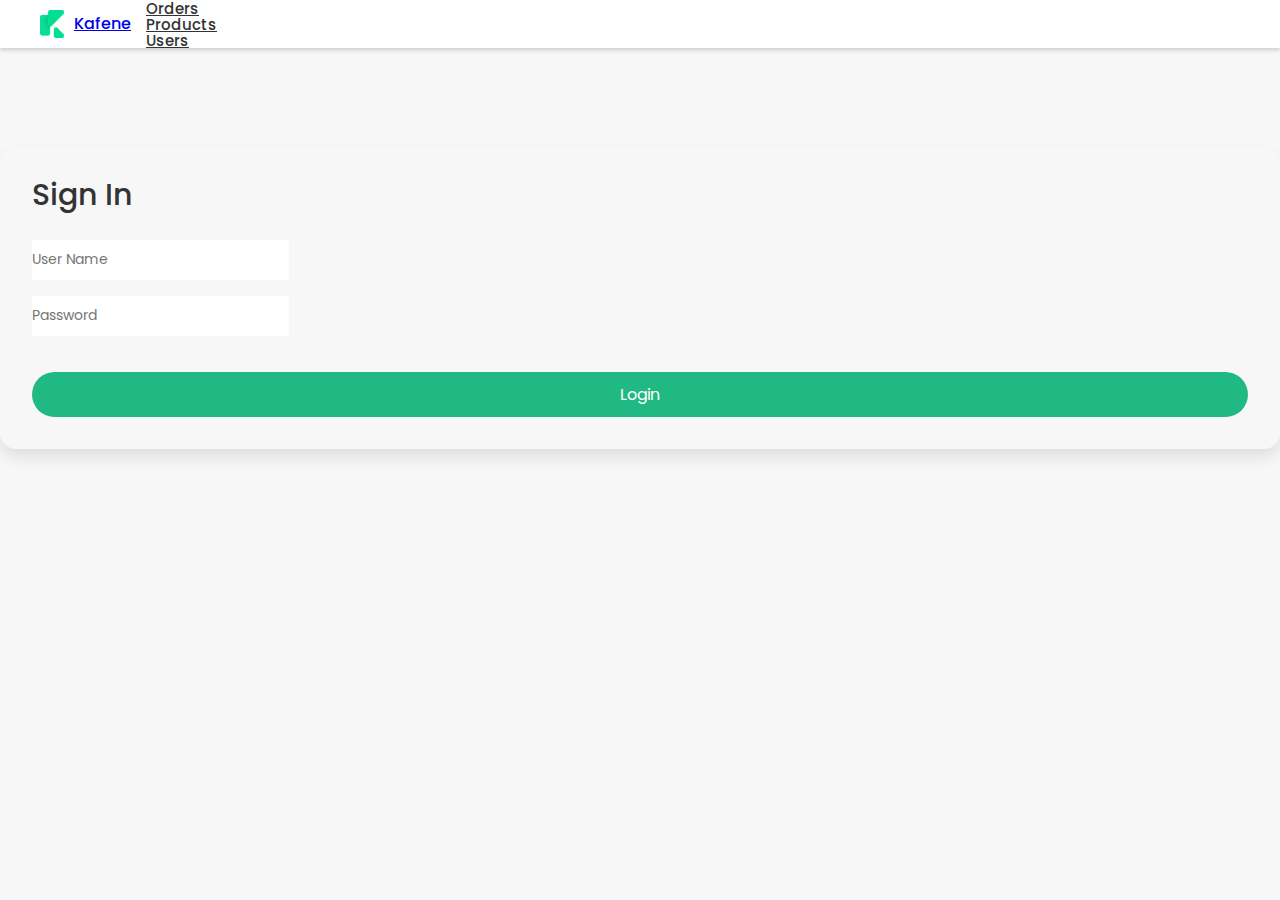
<file: kafene/index.html>
<!DOCTYPE html>
<html lang="en">
  <head>
    <meta charset="UTF-8" />
    <meta http-equiv="X-UA-Compatible" content="IE=edge" />
    <meta name="viewport" content="width=device-width, initial-scale=1.0" />
    <title>Login - Admin Panel</title>

    <!-- poppins font -->
    <link rel="preconnect" href="https://fonts.gstatic.com" />
    <link
      href="https://fonts.googleapis.com/css2?family=Poppins:wght@400;500;600&display=swap"
      rel="stylesheet"
    />

    <!-- Bootstrap -->
    <link
      href="https://cdn.jsdelivr.net/npm/bootstrap@5.1.3/dist/css/bootstrap.min.css"
      rel="stylesheet"
      integrity="sha384-1BmE4kWBq78iYhFldvKuhfTAU6auU8tT94WrHftjDbrCEXSU1oBoqyl2QvZ6jIW3"
      crossorigin="anonymous"
    />

    <!-- Custom CSS -->
    <link href="./css/style.css" rel="stylesheet" />
  </head>

  <body>
    <header>
      <nav class="navbar navbar-light fixed-top">
        <div class="container-fluid">
          <div class="nav-wraper">
            <a class="navbar-brand" href="#">
              <img
                src="./img/logo.png"
                alt=""
                width="24"
                height="28"
                class="d-inline-block align-top"
              />
              <span>Kafene</span>
            </a>
            <div>
              <ul class="nav">
                <li class="nav-item">
                  <a class="nav-link" href="./orders.html">Orders</a>
                </li>
                <li class="nav-item">
                  <a class="nav-link" href="./products.html">Products</a>
                </li>
                <li class="nav-item">
                  <a class="nav-link" href="./users.html">Users</a>
                </li>
              </ul>
            </div>
          </div>
        </div>
      </nav>
    </header>
    <main>
      <div class="container">
        <div class="row">
          <div class="col-sm-9 col-md-7 col-lg-5 mx-auto">
            <div class="card card-signin my-5">
              <div class="card-body">
                <h3 class="card-title">Sign In</h3>
                <form id="signIn">
                  <div class="form-label-group">
                    <input
                      type="text"
                      class="form-control"
                      placeholder="User Name"
                      name="username"
                      required
                      id="username"
                      autocomplete="off"
                    />
                  </div>

                  <div class="form-label-group">
                    <input
                      type="password"
                      class="form-control"
                      id="password"
                      placeholder="Password"
                      name="password"
                      autocomplete="off"
                      required
                    />
                  </div>
                  <button class="btn" type="submit" id="Submit">Login</button>
                </form>
              </div>
            </div>
          </div>
        </div>
      </div>
    </main>

    <!-- Bootstrap -->
    <script
      src="https://cdn.jsdelivr.net/npm/bootstrap@5.1.3/dist/js/bootstrap.bundle.min.js"
      integrity="sha384-ka7Sk0Gln4gmtz2MlQnikT1wXgYsOg+OMhuP+IlRH9sENBO0LRn5q+8nbTov4+1p"
      crossorigin="anonymous"
    ></script>

    <script src="./js/login.js"></script>
  </body>
</html>
</file>
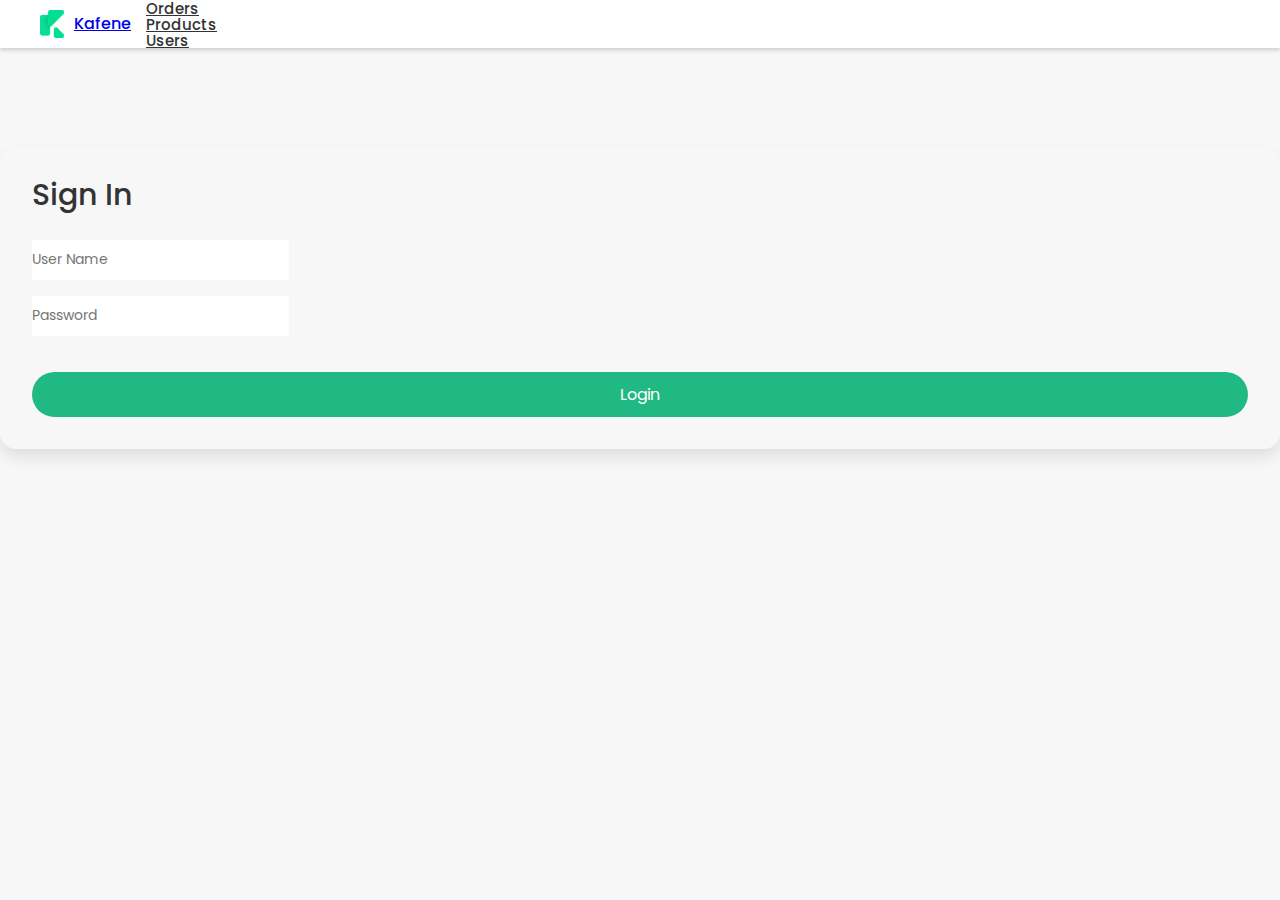
<file: kafene/orders.html>
<!DOCTYPE html>
<html lang="en">
  <head>
    <meta charset="UTF-8" />
    <meta http-equiv="X-UA-Compatible" content="IE=edge" />
    <meta name="viewport" content="width=device-width, initial-scale=1.0" />
    <title>Orders - Admin Panel</title>

    <!-- poppins font -->
    <link rel="preconnect" href="https://fonts.gstatic.com" />
    <link
      href="https://fonts.googleapis.com/css2?family=Poppins:wght@400;500;600&display=swap"
      rel="stylesheet"
    />

    <!-- Bootstrap -->
    <link
      href="https://cdn.jsdelivr.net/npm/bootstrap@5.1.3/dist/css/bootstrap.min.css"
      rel="stylesheet"
      integrity="sha384-1BmE4kWBq78iYhFldvKuhfTAU6auU8tT94WrHftjDbrCEXSU1oBoqyl2QvZ6jIW3"
      crossorigin="anonymous"
    />

    <!-- Custom CSS -->
    <link href="./css/style.css" rel="stylesheet" />
  </head>

  <body>
    <header>
      <nav class="navbar navbar-light fixed-top">
        <div class="container-fluid">
          <div class="nav-wraper">
            <a class="navbar-brand" href="#">
              <img
                src="./img/logo.png"
                alt=""
                width="24"
                height="28"
                class="d-inline-block align-top"
              />
              <span>Kafene</span>
            </a>
            <div>
              <ul class="nav">
                <li class="nav-item">
                  <a class="nav-link active" href="./orders.html">Orders</a>
                </li>
                <li class="nav-item">
                  <a class="nav-link" href="./products.html">Products</a>
                </li>
                <li class="nav-item">
                  <a class="nav-link" href="./users.html">Users</a>
                </li>
              </ul>
            </div>
          </div>
          <div class="logout">
            <ul class="nav">
              <li class="nav-item">
                <a class="nav-link active" href="#" id="logout">Logout</a>
              </li>
            </ul>
          </div>
        </div>
      </nav>
    </header>
    <main>
      <section class="orders_container">
        <div class="container">
          <div class="row">
            <h1 class="title">Orders</h1>
            <div class="col-2 filter_wraper">
              <h3>Filters</h3>
              <div class="count">
                <span>Count: </span><span class="ordersCount">100</span>
              </div>
              <div class="filter_input">
                <label class="filer_checkbox">
                  <input
                    type="checkbox"
                    class="filter_check"
                    value="New"
                    checked
                  />
                  New
                </label>
                <label class="filer_checkbox">
                  <input
                    type="checkbox"
                    class="filter_check"
                    value="Packed"
                    checked
                  />
                  Packed
                </label>
                <label class="filer_checkbox">
                  <input
                    type="checkbox"
                    class="filter_check"
                    value="InTransit"
                    checked
                  />
                  InTransit
                </label>
                <label class="filer_checkbox">
                  <input
                    type="checkbox"
                    class="filter_check"
                    value="Delivered"
                    checked
                  />
                  Delivered
                </label>
              </div>
            </div>
            <div class="col-10">
              <table style="width: 100%" class="" id="table">
                <tr>
                  <th>ID</th>
                  <th>Customer</th>
                  <th>Date</th>
                  <th>Amount</th>
                  <th>Status</th>
                </tr>
                <tbody class="table_body" id="ordersBody"></tbody>
              </table>
            </div>
          </div>
        </div>
      </section>
    </main>

    <!-- Jquery -->
    <script src="https://ajax.googleapis.com/ajax/libs/jquery/3.6.0/jquery.min.js"></script>

    <!-- Bootstrap -->
    <script
      src="https://cdn.jsdelivr.net/npm/bootstrap@5.1.3/dist/js/bootstrap.bundle.min.js"
      integrity="sha384-ka7Sk0Gln4gmtz2MlQnikT1wXgYsOg+OMhuP+IlRH9sENBO0LRn5q+8nbTov4+1p"
      crossorigin="anonymous"
    ></script>

    <script src="./js/order.js"></script>
  </body>
</html>
</file>
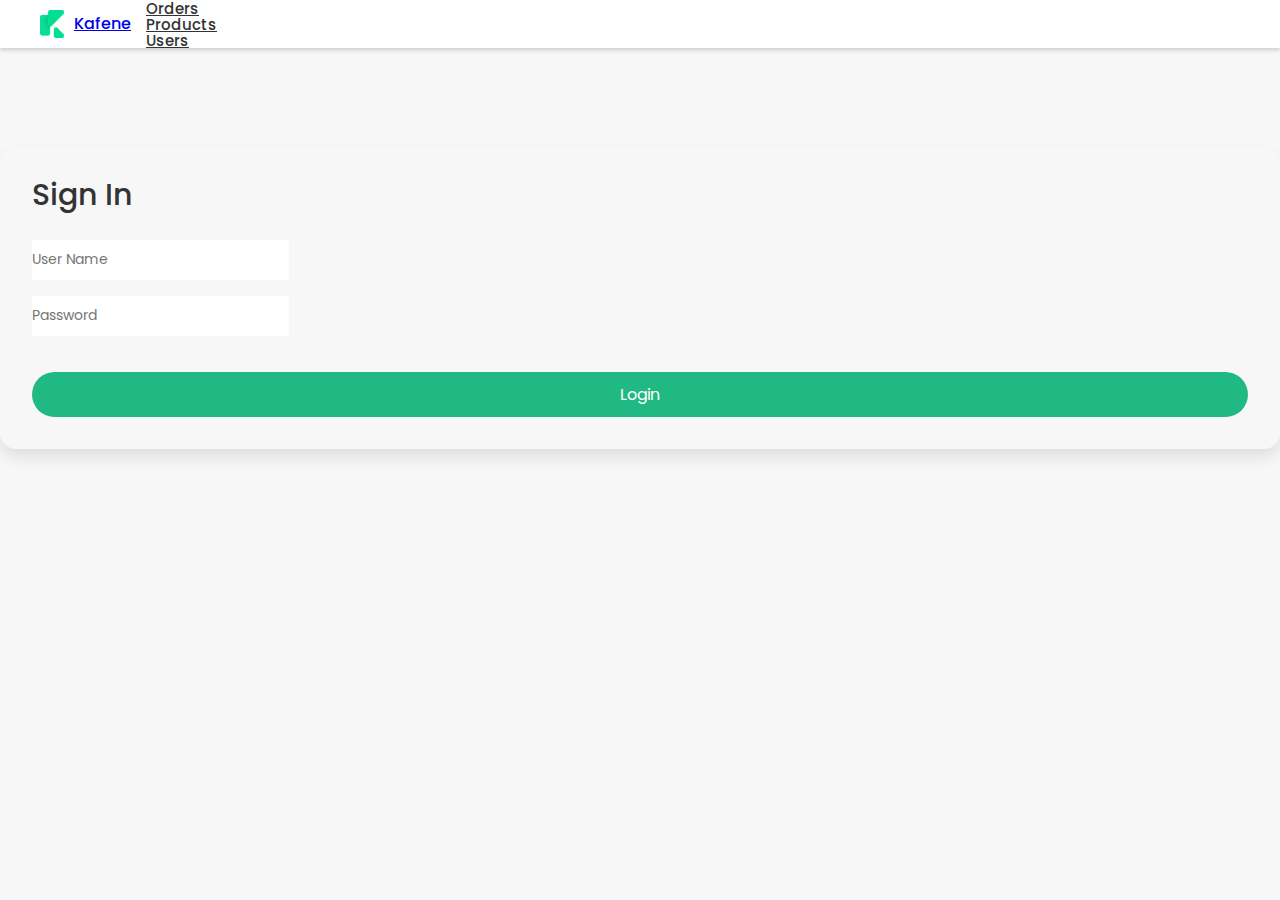
<file: kafene/products.html>
<!DOCTYPE html>
<html lang="en">
  <head>
    <meta charset="UTF-8" />
    <meta http-equiv="X-UA-Compatible" content="IE=edge" />
    <meta name="viewport" content="width=device-width, initial-scale=1.0" />
    <title>Products - Admin Panel</title>

    <!-- poppins font -->
    <link rel="preconnect" href="https://fonts.gstatic.com" />
    <link
      href="https://fonts.googleapis.com/css2?family=Poppins:wght@400;500;600&display=swap"
      rel="stylesheet"
    />

    <!-- Bootstrap -->
    <link
      href="https://cdn.jsdelivr.net/npm/bootstrap@5.1.3/dist/css/bootstrap.min.css"
      rel="stylesheet"
      integrity="sha384-1BmE4kWBq78iYhFldvKuhfTAU6auU8tT94WrHftjDbrCEXSU1oBoqyl2QvZ6jIW3"
      crossorigin="anonymous"
    />
    <!-- Custom CSS -->
    <link href="./css/style.css" rel="stylesheet" />
  </head>

  <body>
    <header>
      <nav class="navbar navbar-light fixed-top">
        <div class="container-fluid">
          <div class="nav-wraper">
            <a class="navbar-brand" href="#">
              <img
                src="./img/logo.png"
                alt=""
                width="24"
                height="28"
                class="d-inline-block align-top"
              />
              <span>Kafene</span>
            </a>
            <div>
              <ul class="nav">
                <li class="nav-item">
                  <a class="nav-link" href="./orders.html">Orders</a>
                </li>
                <li class="nav-item">
                  <a class="nav-link active" href="./products.html">Products</a>
                </li>
                <li class="nav-item">
                  <a class="nav-link" href="./users.html">Users</a>
                </li>
              </ul>
            </div>
          </div>
          <div class="logout">
            <ul class="nav">
              <li class="nav-item">
                <a
                  class="nav-link active"
                  aria-current="page"
                  href="#"
                  id="logout"
                  >Logout</a
                >
              </li>
            </ul>
          </div>
        </div>
      </nav>
    </header>
    <main>
      <section class="orders_container">
        <div class="container">
          <div class="row">
            <h1 class="title">Products</h1>
            <div class="col-2 filter_wraper">
              <h3>Filters</h3>
              <div class="count">
                <span>Count: </span><span class="ordersCount">100</span>
              </div>
              <div class="filter_input">
                <label class="filer_checkbox">
                  <input
                    type="checkbox"
                    class="filter_check"
                    value="Expired"
                    checked
                    id="expiredCheck"
                  />
                  Expired
                </label>
                <label class="filer_checkbox">
                  <input
                    type="checkbox"
                    class="filter_check"
                    value="Low Stock"
                    checked
                    id="lstockCheck"
                  />
                  Low Stock
                </label>
              </div>
            </div>
            <div class="col-10">
              <table style="width: 100%" class="" id="table">
                <tr>
                  <th>ID</th>
                  <th>Product Name</th>
                  <th>Product Brand</th>
                  <th>Expiry Date</th>
                  <th>Unit Price</th>
                  <th>Stock</th>
                </tr>
                <tbody class="product_body" id="productBody">
                  <!-- <tr>
                                    <td class="id">714-69-5617</td>
                                    <td class="customer">Sally Whebell</td>
                                    <td class="date">07 Aug, 2020<br>
                                        <span class="time">2:29 AM</span>
                                    </td>
                                    <td class="amount">$634.2</td>
                                    <td class="status">Delivered</td>
                                </tr> -->
                </tbody>
              </table>
            </div>
          </div>
        </div>
      </section>
    </main>

    <!-- Jquery -->
    <script src="https://ajax.googleapis.com/ajax/libs/jquery/3.6.0/jquery.min.js"></script>

    <!-- Bootstrap -->
    <script
      src="https://cdn.jsdelivr.net/npm/bootstrap@5.1.3/dist/js/bootstrap.bundle.min.js"
      integrity="sha384-ka7Sk0Gln4gmtz2MlQnikT1wXgYsOg+OMhuP+IlRH9sENBO0LRn5q+8nbTov4+1p"
      crossorigin="anonymous"
    ></script>

    <script src="./js/product.js"></script>
  </body>
</html>
</file>
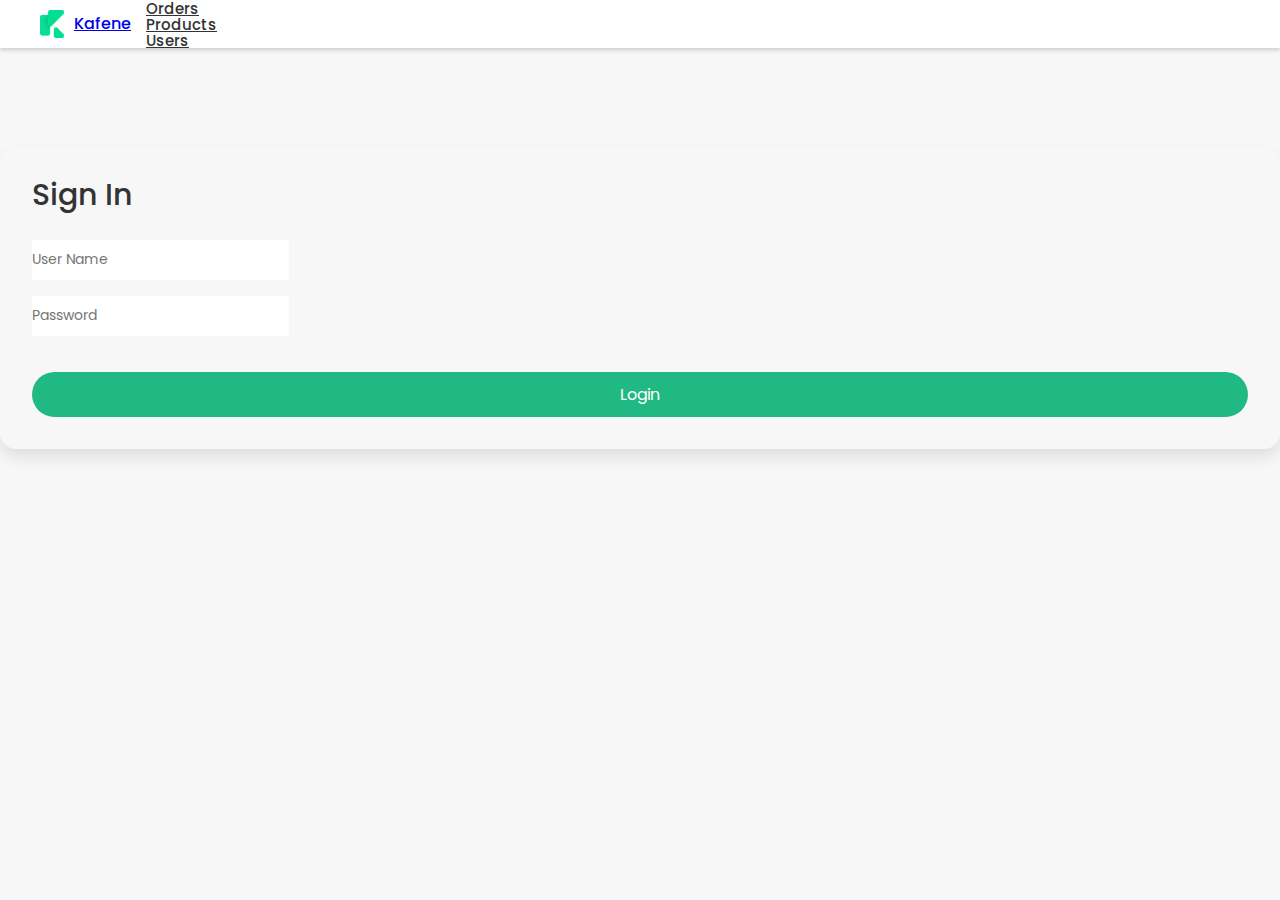
<file: kafene/users.html>
<!DOCTYPE html>
<html lang="en">
  <head>
    <meta charset="UTF-8" />
    <meta http-equiv="X-UA-Compatible" content="IE=edge" />
    <meta name="viewport" content="width=device-width, initial-scale=1.0" />
    <title>Users - Admin Panel</title>

    <!-- poppins font -->
    <link rel="preconnect" href="https://fonts.gstatic.com" />
    <link
      href="https://fonts.googleapis.com/css2?family=Poppins:wght@400;500;600&display=swap"
      rel="stylesheet"
    />

    <!-- Bootstrap -->
    <link
      href="https://cdn.jsdelivr.net/npm/bootstrap@5.1.3/dist/css/bootstrap.min.css"
      rel="stylesheet"
      integrity="sha384-1BmE4kWBq78iYhFldvKuhfTAU6auU8tT94WrHftjDbrCEXSU1oBoqyl2QvZ6jIW3"
      crossorigin="anonymous"
    />

    <!-- Custom CSS -->
    <link href="./css/style.css" rel="stylesheet" />
  </head>

  <body>
    <header>
      <nav class="navbar navbar-light fixed-top">
        <div class="container-fluid">
          <div class="nav-wraper">
            <a class="navbar-brand" href="#">
              <img
                src="./img/logo.png"
                alt=""
                width="24"
                height="28"
                class="d-inline-block align-top"
              />
              <span>Kafene</span>
            </a>
            <div>
              <ul class="nav">
                <li class="nav-item">
                  <a class="nav-link" href="./orders.html">Orders</a>
                </li>
                <li class="nav-item">
                  <a class="nav-link" href="./products.html">Products</a>
                </li>
                <li class="nav-item">
                  <a class="nav-link active" href="./users.html">Users</a>
                </li>
              </ul>
            </div>
          </div>
          <div class="logout">
            <ul class="nav">
              <li class="nav-item">
                <a
                  class="nav-link active"
                  aria-current="page"
                  href="#"
                  id="logout"
                  >Logout</a
                >
              </li>
            </ul>
          </div>
        </div>
      </nav>
    </header>
    <main>
      <section class="orders_container">
        <div class="container">
          <div class="row">
            <h1 class="title">Users</h1>
            <div class="search_wrapper">
              <form class="user_search">
                <input
                  class="user_search_filed"
                  type="search"
                  placeholder="Search by Name"
                />
                <input type="submit" class="search_submit" value="Submit" />
                <input type="reset" class="search_reset" value="Reset" />
              </form>
            </div>
            <div class="col-12">
              <table id="table">
                <tr>
                  <th>ID</th>
                  <th>User Avatar</th>
                  <th>Full Name</th>
                  <th>DoB</th>
                  <th>Gender</th>
                  <th>Current Location</th>
                </tr>
                <tbody class="table_body" id="ordersBody"></tbody>
              </table>
            </div>
          </div>
        </div>
      </section>
    </main>

    <!-- Jquery -->
    <script src="https://ajax.googleapis.com/ajax/libs/jquery/3.6.0/jquery.min.js"></script>

    <!-- Bootstrap -->
    <script
      src="https://cdn.jsdelivr.net/npm/bootstrap@5.1.3/dist/js/bootstrap.bundle.min.js"
      integrity="sha384-ka7Sk0Gln4gmtz2MlQnikT1wXgYsOg+OMhuP+IlRH9sENBO0LRn5q+8nbTov4+1p"
      crossorigin="anonymous"
    ></script>

    <script src="./js/users.js"></script>
  </body>
</html>
</file>
<file: kafene/css/style.css>
* {
  box-sizing: border-box;
}
body {
  font-family: "Poppins", sans-serif !important;
  position: relative;
  color: #333;
  line-height: 1.7;
  background-color: #f7f7f7;
}
html,
body,
div,
span,
applet,
object,
iframe,
h1,
h2,
h3,
h4,
h5,
h6,
p,
blockquote,
pre,
a,
abbr,
acronym,
address,
big,
cite,
code,
del,
dfn,
em,
img,
ins,
kbd,
q,
s,
samp,
small,
strike,
strong,
sub,
sup,
tt,
var,
b,
u,
i,
center,
dl,
dt,
dd,
ol,
ul,
li,
fieldset,
form,
label,
legend,
table,
caption,
tbody,
tfoot,
thead,
tr,
th,
td,
article,
aside,
canvas,
details,
embed,
figure,
figcaption,
footer,
header,
hgroup,
menu,
nav,
output,
ruby,
section,
summary,
time,
mark,
audio,
video {
  margin: 0;
  padding: 0;
  border: 0;
  font-size: 100%;
  font: inherit;
  vertical-align: middle;
}
article,
aside,
details,
figcaption,
figure,
footer,
header,
hgroup,
menu,
nav,
section {
  display: block;
}
body {
  line-height: 1;
}
ol,
ul {
  list-style: none;
}
button,
input,
select,
textarea {
  outline: none;
  border: 0;
}
blockquote,
q {
  quotes: none;
}
blockquote:after,
blockquote:before,
q:after,
q:before {
  content: "";
  content: none;
}
table {
  border-collapse: collapse;
  border-spacing: 0;
}
.card-signin {
  border: 0;
  border-radius: 1rem;
  box-shadow: 0 0.5rem 1rem 0 rgba(0, 0, 0, 0.1);
}
.card-signin .card-title {
  font-family: "Poppins", sans-serif;
  margin-bottom: 30px;
  font-weight: 500;
  font-size: 30px;
}
.card-signin .card-body {
  padding: 2rem;
}
form {
  width: 100%;
}
form .btn {
  font-size: 16px;
  font-family: "Poppins", sans-serif;
  background-color: #20b883;
  width: 100%;
  color: #fff;
  border-radius: 50px;
  padding: 10px;
  margin-top: 20px;
  transition: all 0.2s;
}
.form-label-group {
  position: relative;
  margin-bottom: 1rem;
}
.form-label-group input.form-control {
  height: auto;
  font-family: "Poppins", sans-serif;
  padding: 0;
  line-height: 40px;
  /* padding-right: 0;
  padding-top: 0; */
  border-left: 0;
  border-right: 0;
  border-top: 0;
  border-radius: 0;
}

.form-label-group input.form-control:focus {
  border: none;
  border-bottom: 1px solid #ced4da;
  box-shadow: none;
}

.form-label-group > input,
.form-label-group > label {
  padding: 12px 20px;
}
.form-label-group input::placeholder {
  font-family: "Poppins", sans-serif;
  font-size: 14px;
}
.navbar {
  padding: 0px 40px;
  box-shadow: 0 2px 4px #ccc;
  background-color: #fff;
}
.navbar .nav-wraper {
  display: flex;
  align-items: center;
}
.navbar .nav-wraper .navbar-brand {
  display: flex;
  align-items: center;
}
.navbar .nav-wraper .navbar-brand span {
  font-family: "Poppins", sans-serif;
  font-weight: 500;
  margin-left: 10px;
}
.navbar .nav .nav-link {
  font-size: 15px;
  font-family: "Poppins", sans-serif;
  color: #333;
  padding: 25px 15px;
  font-weight: 500;
}
.navbar .nav .nav-link:hover {
  color: #20b883;
}
.navbar .nav .nav-link.active {
  color: #20b883;
}
main {
  margin-top: 100px;
  padding-bottom: 50px;
}
.orders_container {
  font-family: "Poppins", sans-serif;
}
.orders_container .title {
  font-family: "Poppins", sans-serif;
  font-size: 32px;
  font-weight: 600;
  margin-bottom: 30px;
}
.orders_container .filter_wraper > * {
  margin-bottom: 20px;
}
.orders_container .filter_wraper h3 {
  font-size: 20px;
  font-weight: 600;
}
.orders_container .filter_wraper .filer_checkbox {
  display: block;
  margin-bottom: 15px;
}
.orders_container .filter_wraper .filer_checkbox input {
  margin-right: 12px;
}
#table th {
  text-align: left;
  padding: 12px 24px;
  font-size: 16px;
  font-weight: 600;
}
#table .table_body td {
  font-size: 14px;
  background-color: #fff;
  border-bottom: 4px solid #f6f7fb;
  padding: 14px 24px;
}
#table .table_body td.dark_text {
  color: "Poppins", sans-serif;
  font-weight: 500;
  line-height: 1.5;
}
#table .table_body td.grey_text {
  color: #8c8c8c;
}
#table .table_body td .grey_text {
  color: #8c8c8c;
}
#table {
  width: 100%;
  border-collapse: collapse;
}
#table th {
  text-align: left;
  padding: 12px 24px;
  font-size: 16px;
  font-weight: 600;
}
#table .product_body td {
  font-size: 14px;
  background-color: #fff;
  border-bottom: 4px solid #f6f7fb;
  padding: 14px 24px;
}
#table .product_body td.id {
  color: #8c8c8c;
  line-height: 1.5;
}
#table .product_body td.name {
  color: #333;
  font-weight: 500;
  line-height: 1.5;
}
#table .product_body td.brand {
  color: #8c8c8c;
  font-weight: 500;
  line-height: 1.5;
}
#table .product_body td.eDate {
  color: #333;
  width: 150px;
  font-weight: 500;
}
#table .product_body td.price {
  color: #8c8c8c;
}
.search_wrapper {
  margin-bottom: 30px;
}
.search_wrapper .user_search_filed {
  padding: 12px;
  width: 40%;
}
.search_wrapper .search_submit,
.search_wrapper .search_reset {
  display: inline-block;
  padding: 16px;
  background-color: #20b883;
  color: #fff;
  margin-left: 10px;
}
.noResult {
  margin-top: 30px;
}
/*# sourceMappingURL=main.css.map */
</file>
